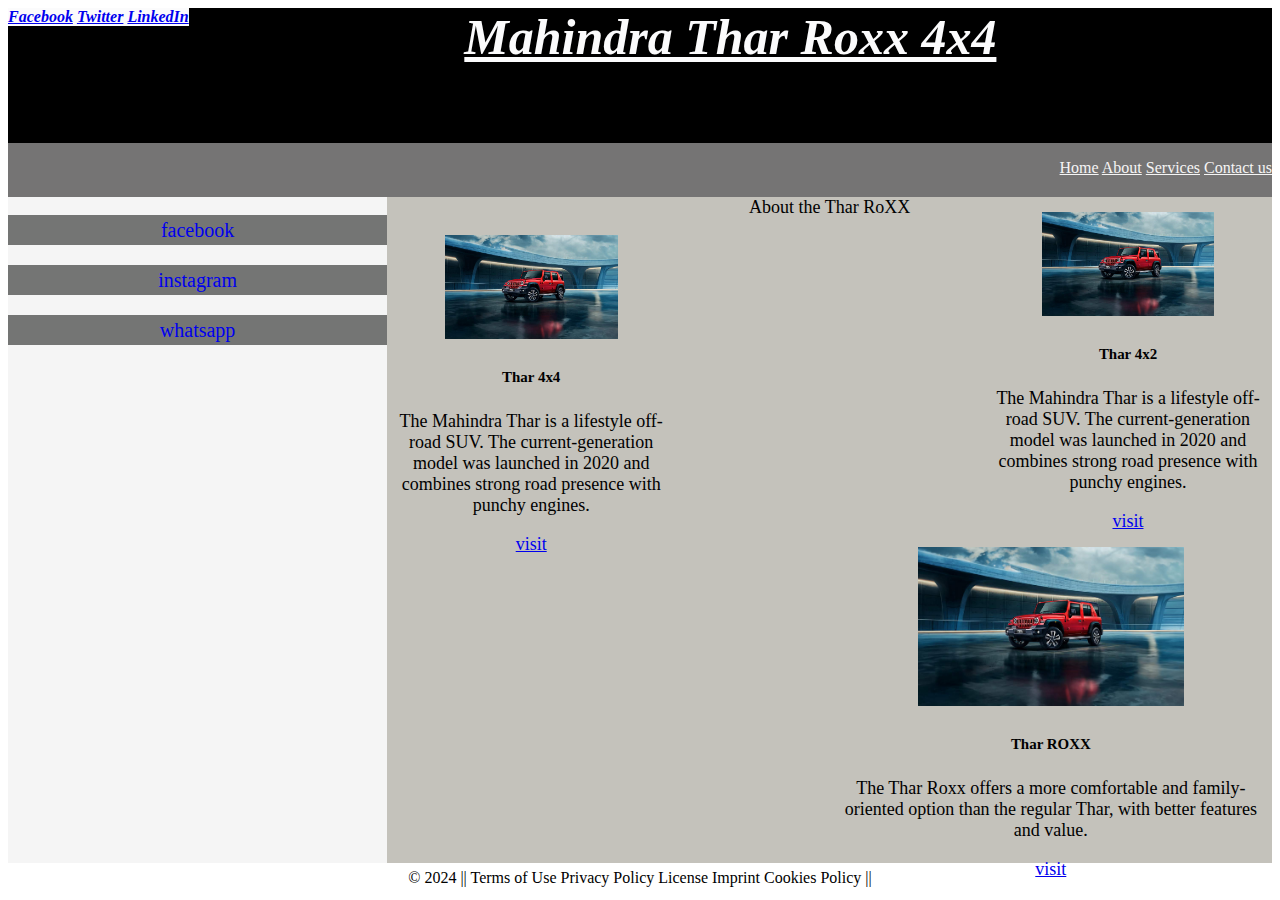
<file: Assignment 1/index.html>
<!DOCTYPE html>
<html>

<head>
    <link rel="stylesheet" href="./style.css" />
</head>

<body>
    <div class="container">
        <header class="header">
            Mahindra Thar Roxx 4x4
        <div class="social-links">
            <a href="#">Facebook</a>
            <a href="#">Twitter</a>
            <a href="#">LinkedIn</a>
        </div>
        </header>
        <navbar class="navbar">
            <p>

                <a href="#">Home</a>
                <a href="#">About</a>
                <a href="#">Services</a>
                <a href="#">Contact us</a>
            </p>
        </navbar>

        <aside class="aside">
            <br>
            <a href="https://www.facebook.com/">facebook </a>
            <a href="https://www.instagram.com/">instagram</a>
            <a href="https://web.whatsapp.com/">whatsapp</a>
        

        </aside>

        <main class="main">
            About the Thar RoXX

            <div class="card-1" style="width: 18rem;">
                <img src="img/mahindra-thar-roxx.jpg " class="car-back"style="width: 60%;" height="auto" >
                <div class="card-body">
                  <h5 class="card-title">Thar 4x4</h5>
                  <p class="card-text">The Mahindra Thar is a lifestyle off-road SUV. The current-generation model was launched in 2020 and combines strong road presence with punchy engines.</p>
                  <a href="https://www.carwale.com/mahindra-cars/thar/" class="btn btn-primary">visit</a>
                </div>
              </div><div class="card-2" style="width: 18rem;">
                 <img src="img/mahindra-thar-roxx.jpg " class="car-back"style="width: 60%;" height="auto" >
                <div class="card-body">
                  <h5 class="card-title">Thar 4x2</h5>
                  <p class="card-text">The Mahindra Thar is a lifestyle off-road SUV. The current-generation model was launched in 2020 and combines strong road presence with punchy engines.</p>
                  <a href="https://www.cardekho.com/mahindra/thar" class="btn btn-primary">visit</a>
                </div>
              </div><div class="card-3" >
                 <img src="img/mahindra-thar-roxx.jpg " class="car-back"style="width: 60%;" height="auto" >
                <div class="card-body">
                  <h5 class="card-title">Thar ROXX</h5>
                  <p class="card-text">The Thar Roxx offers a more comfortable and family-oriented option than the regular Thar, with better features and value.</p>
                  <a href="https://www.carwale.com/mahindra-cars/thar-roxx/" class="btn btn-primary">visit</a>
                </div>
              </div>

        </main>
</body>

<footer class="footer">
    © 2024 ||
    Terms of Use
    Privacy Policy
    License
    Imprint
    Cookies Policy ||

</footer>
</file>
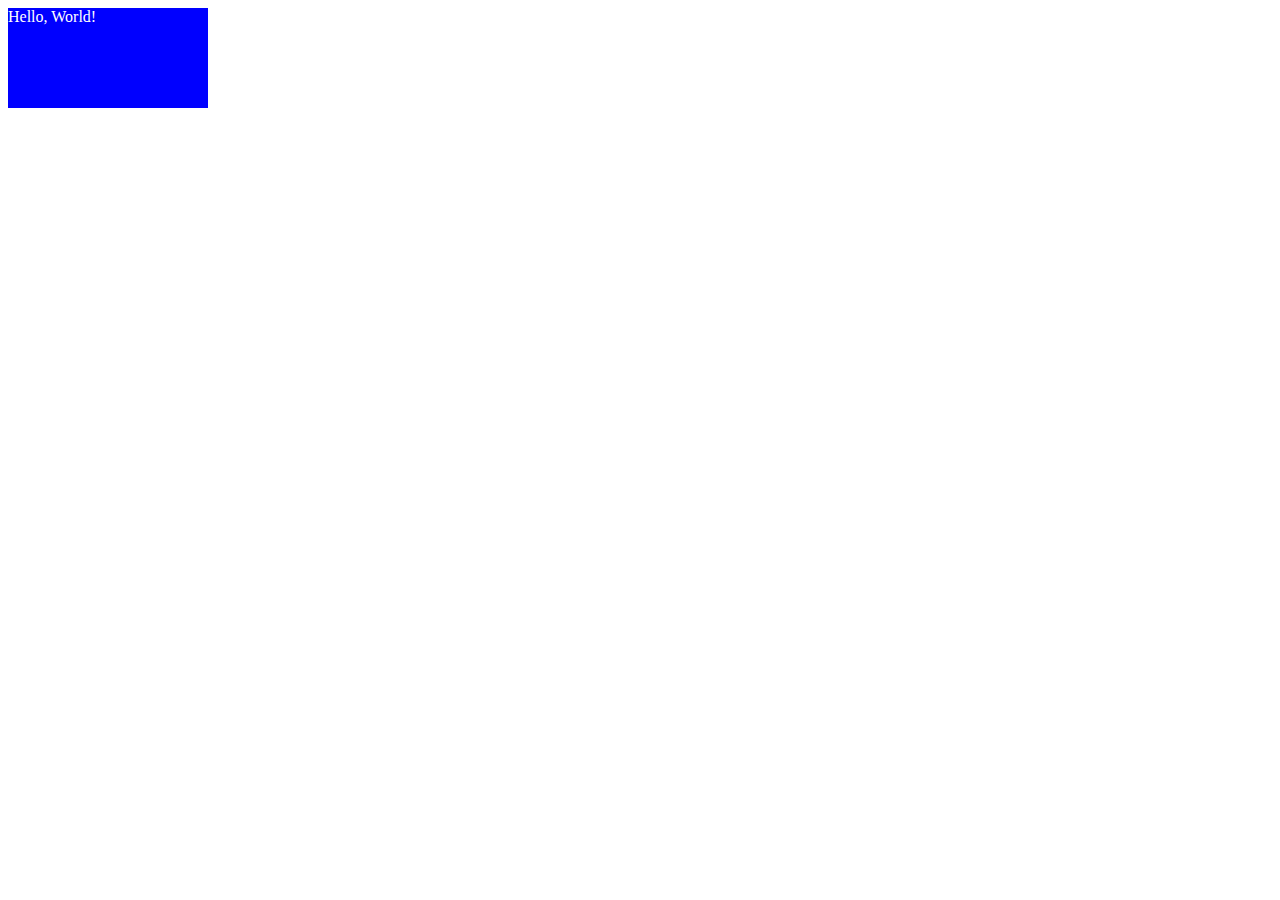
<file: Assignment 4/DIV Creation/index.html>
<!DOCTYPE html>
<html lang="en">

<head>
    <meta charset="UTF-8">
    <meta name="viewport" content="width=device-width, initial-scale=1.0">
    <title>Document</title>
</head>

<body>
    <div id="container">
    </div>
    <script src="app.js"></script>
   
</body>

</html>
</file>
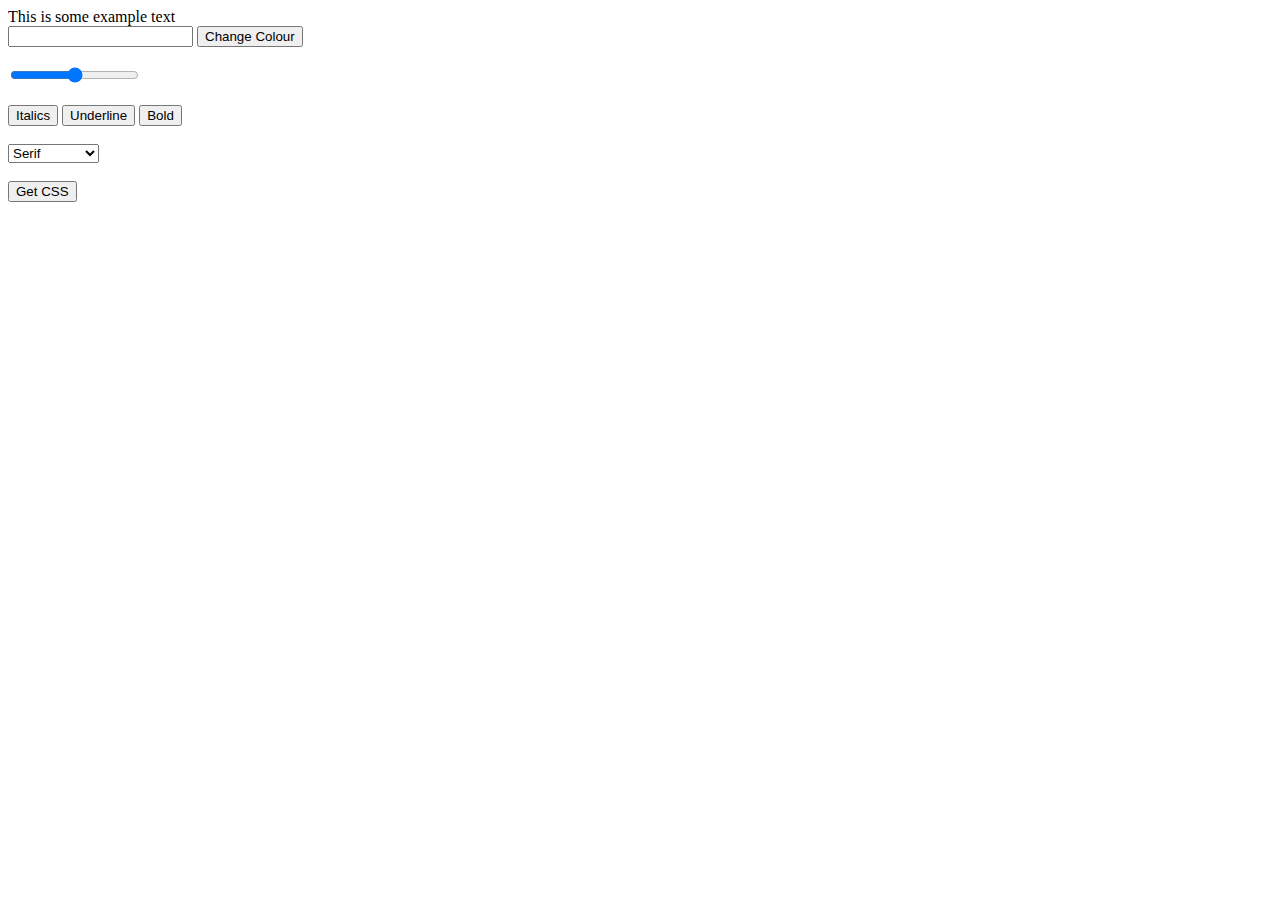
<file: Assignment 4/front size/index.html>
<!DOCTYPE html>
<html lang="en">
<head>
    <meta charset="UTF-8">
    <meta name="viewport" content="width=device-width, initial-scale=1.0">
    <title>Document</title>
    <link rel="stylesheet" src="style.css">
</head>
<body>
    <div class='text-here' id='text-container'>This is some example text</div>

<input type="text" id="colorbox">
<button id="colorchange">Change Colour</button>

<br><br>

<input type="range" id="fontsize" min="10" max="100" value="55">
<br><br>

<button id="italic" class="stylebt">Italics</button>
<button id="underline" class="stylebt">Underline</button>
<button id="bold" class="stylebt">Bold</button>

<br><br>

<select id="list">
    <option value="serif">Serif</option>
    <option value="sans-serif">Sans-Serif</option>
    <option value="monospace">Monospace</option>
    <option value="cursive">Cursive</option>
    <option value="fantasy">Fantasy</option>
</select>

<br><br>

<button id="getstyle">Get CSS</button>

<br><br>
<p id="css-props"></p>

</body>
<script src="app.js"></script>
</html>
</file>
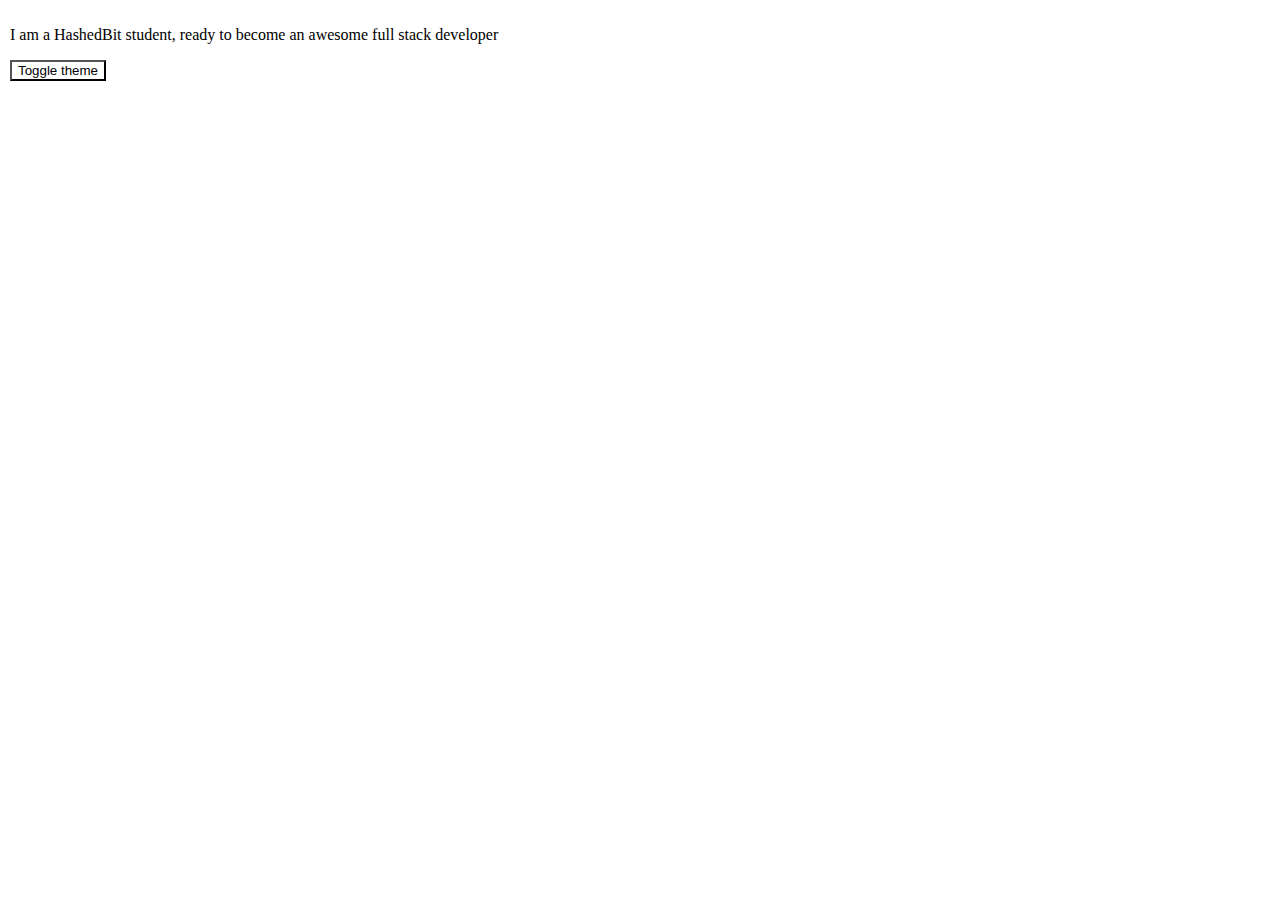
<file: Assignment 4/Toggle-them/index.html>
<!DOCTYPE html>
<html lang="en">
<head>
    <meta charset="UTF-8">
    <meta name="viewport" content="width=device-width, initial-scale=1.0">
    <link rel="stylesheet" href="style.css" >
    <title>Document</title>
</head>
<body>
    <div id="app" class="day">
        <p>I am a HashedBit student, ready to become an awesome full stack developer</p>
        <button onclick="changeTheme()" id="swap" class="button_day">Toggle theme</button>
    </div>
</body>
<script src="app.js"></script>
</html>
</file>
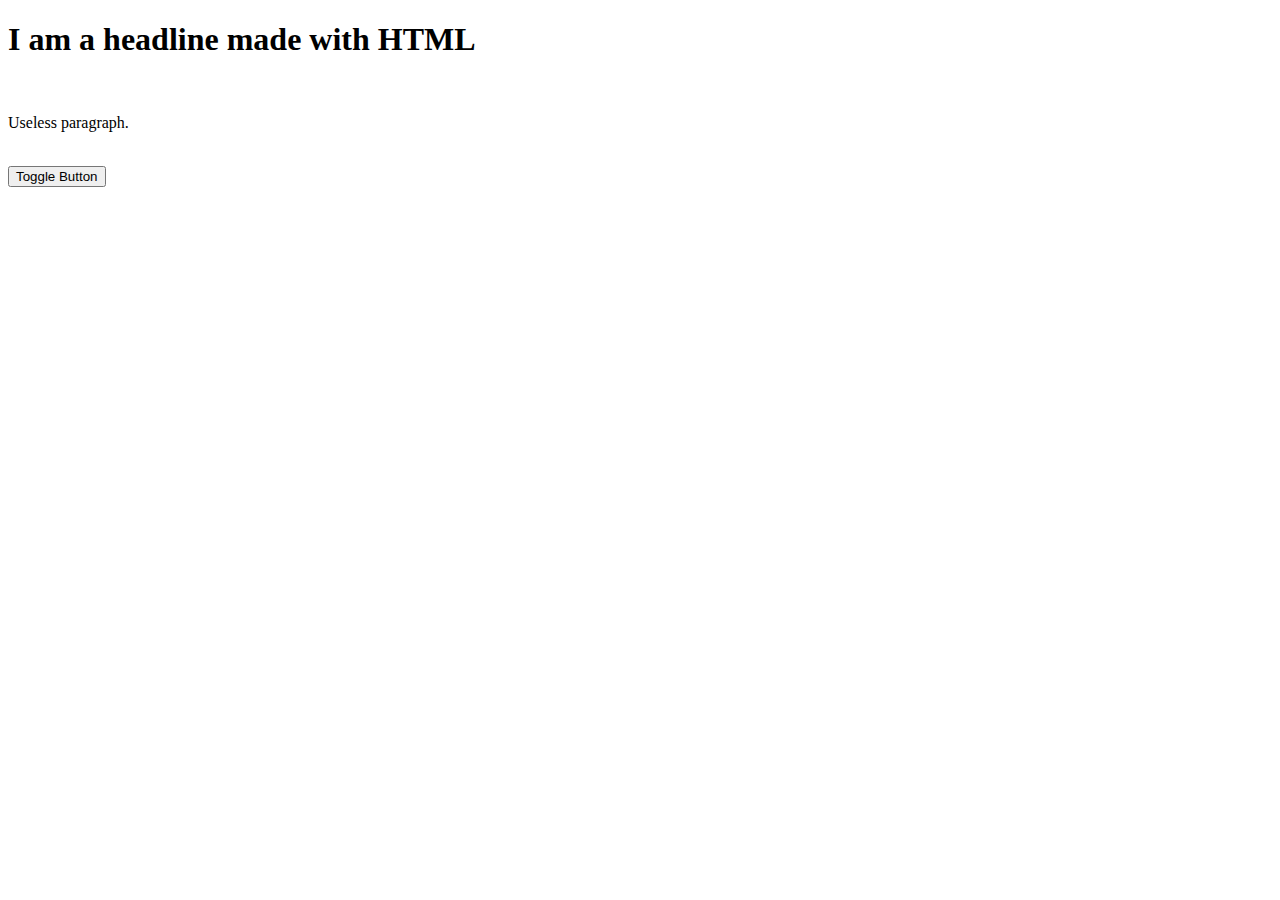
<file: Assignment 4/useless para/index.html>
<!DOCTYPE html>
<html lang="en">
<head>
    <meta charset="UTF-8">
    <meta name="viewport" content="width=device-width, initial-scale=1.0">
    <title>Document</title>
</head>
<body>
    <h1>I am a headline made with HTML</h1>
<br />
<p id="useless-paragraph">Useless paragraph.</p>
<br />
<button onclick="toggleVisibility()">Toggle Button</button>
</body>
<script src="app.js"></script>
</html>
</file>
<file: Assignment 1/style.css>
*{
    margin: 0pxx;
    padding: 0px;
    text-align: center;
  }
  
.container
.header {
    width: 100%;
height: 15vh;
    background-color: #000000;
    font-size: 50px;
    color: #fbfbfc;
    text-decoration: underline;
    font-weight: bold;
    font-style: italic;
    text-align: center; 
    
}
.social-links{
    /* height: 5vh; */
    font-size: 16px;
    float: left;
    background-color: #fbfbfc;
}

.navbar {width: 100%;
    height: 6vh;
    background-color: #757474;
    text-align: right;
    float:inline-end;
    
}
.navbar p {
    float: right;
}

.navbar a{
    color: whitesmoke;
}

.aside {
    width: 30%;
    
   height: 74vh;
    background-color: #f5f5f5;
    float: left;
    
}
.card-1{
    float:left;
    max-width: 50%;
    margin-top: 38px;
}
.card-2{
    float:inline-end;
    max-width: 50%;
    margin-top: 15px;
}
.card-3{
    float:right;
    max-width: 50%;
    margin-top: 15px;
}
.main {
    width: 70%;
    height:74vh;
    font-size: large;
    background-color: #c4c2bb;
    float: right;
}

.main-content {
    margin: 10px;
padding: auto;}





.car-logo {
    position: absolute;
    top: 11px;
    right: 54px;
    width: 160px;
}
   




.aside p {
    background-color: #a9aca8;
    font-size: 20px;
    line-height: 30px;
}

.aside a {
    display: block;
    background-color: #747574;
    font-size: 20px;
    line-height: 30px;
    margin-bottom: 20px;
    text-decoration: none;
    
}

.list1 li{
    background-color: #818132;
    margin-bottom: 5px;
}



.footer{
    line-height: 30px;
    height: 5vh;
    background-color: #b4b4b2;
    text-align: center;
    
}
</file>
<file: Assignment 4/Toggle-them/style.css>
.day {
    background-color: white;
    color: black;
  }
  
  .night {
    background-color: black;
    color: gold;
  }
  
  .button_night {
    background-color: darkblue;
    color: white;
  }
  
  .button_day {
    background-color: white;
    color: black;
  }
  
  html,
  body {
    margin: 0px;
    height: 100%;
  }
  
  #app {
    height: 100%;
    padding: 10px;
  }
</file>
